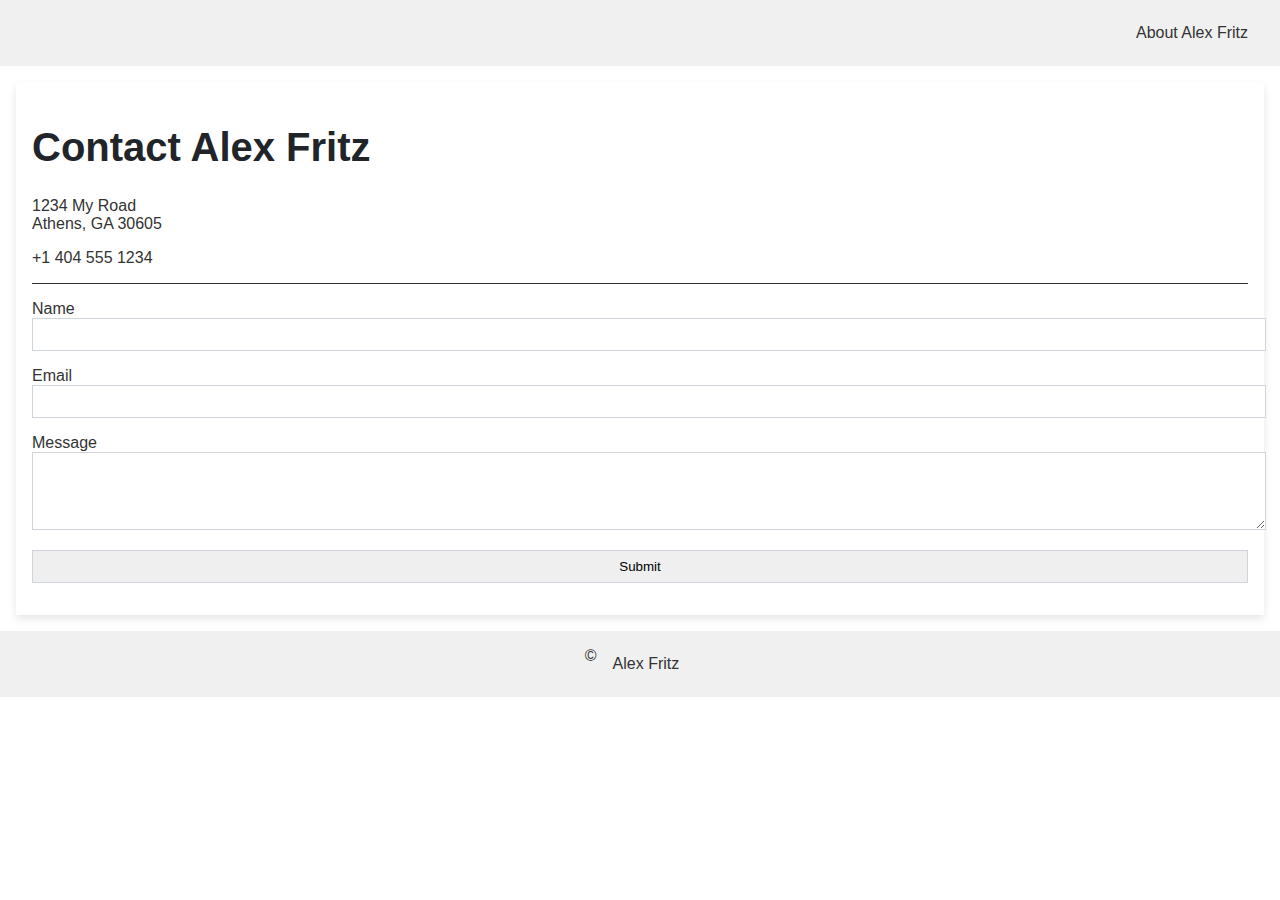
<file: contact.html>
<!DOCTYPE html>
<html lang="en">
<head>
    <meta charset="UTF-8">
    <meta name="viewport" content="width=device-width, initial-scale=1.0">
    <title>Contact Alex Fritz</title>
    <link rel="stylesheet" href="css/style.css">
</head>
<body>
    <nav>
        <a href="index.html">About Alex Fritz</a>
    </nav>

    <div class="one-col">
        <div class="card">
            <h1>Contact Alex Fritz</h1>
            <p>
                1234 My Road<br>
                Athens, GA 30605
            </p>
            <p>+1 404 555 1234</p>
            <hr>

            <form action="mailto:youremail@address.com" method="post">
                <label for="name">Name</label>
                <input type="text" id="name" name="name"><br>

                <label for="email">Email</label>
                <input type="email" id="email" name="email"><br>

                <label for="message">Message</label>
                <textarea id="message" name="message" rows="4" cols="50"></textarea><br>

                <input type="submit" value="Submit">
            </form>
        </div>
    </div>

    <footer>
        &copy; <a href="index.html">Alex Fritz</a>
    </footer>
</body>
</html>
</file>
<file: css/style.css>
body {
    margin: 0;
}

nav {
    display: flex;
    justify-content: flex-end;
    background-color: #f0f0f0;
    padding: 1rem;
}

nav a {
    color: #333333;
    text-decoration: none;
    padding: 0.5rem 1rem;
}

nav a:hover {
    color: #007bff;
}

footer {
    display: flex;
    justify-content: center;
    background-color: #f0f0f0;
    padding: 1rem;
}

footer a {
    color: #333333;
    text-decoration: none;
    padding: 0.5rem 1rem;
}

footer a:hover {
    color: #007bff;
}

.section-unique-one, .section-unique-two {
    background-color: #e9ecef;
    padding: 2rem;
}

a {
    color: #333333;
    text-decoration: none;
}

a:hover {
    color: #007bff;
}

@import url('https://fonts.googleapis.com/css?family=Roboto|Open+Sans&display=swap');

body {
    font-family: 'Roboto', sans-serif;
}

h1, h2, h3, h4, h5, h6 {
    font-family: 'Open Sans', sans-serif;
}

body {
    color: #333333;
    font-size: 16px;
}

h1 {
    color: #212529;
    font-size: 2.5rem;
}

hr {
    border: none;
    height: 1px;
    background-color: #333333;
    margin: 1rem 0;
}

.img-top {
    display: block;
    margin: 0 auto;
    width: 150px;
    height: auto;
    border-radius: 50%;
    border: 2px solid #333333;
}

.card {
    background-color: #ffffff; 
    box-shadow: 0 4px 8px rgba(0,0,0,0.1);
    margin: 1rem;
    padding: 1rem;
}

.card img {
    width: 100%;
    height: auto;
}

.three-col {
    display: grid;
    grid-template-columns: repeat(3, 1fr);
    gap: 1rem;
}

.list-languages, .list-experiences, .list-skills {
    display: flex;
    flex-direction: column;
    padding: 0;
    list-style-type: none;
}

.one-col {
    display: block;
}

input, textarea {
    width: 100%;
    padding: 0.5rem;
    margin-bottom: 1rem;
    border: 1px solid #ced4da;
}
</file>
